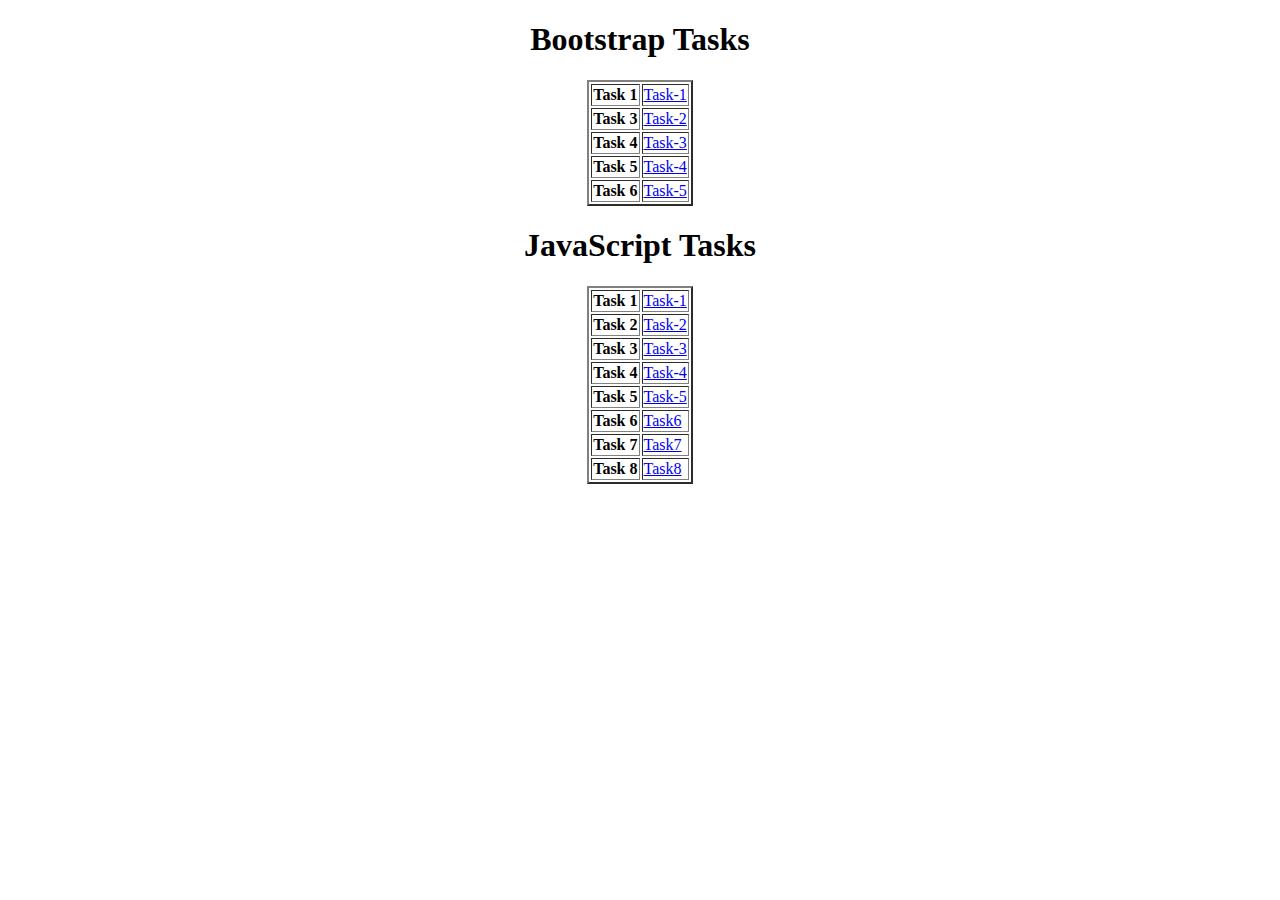
<file: index.html>
<!DOCTYPE html>
<html lang="en">
<head>
    <meta charset="UTF-8">
    <meta name="viewport" content="width=device-width, initial-scale=1.0">
    <title>Document</title>
</head>
<body>
<center>
    <h1>Bootstrap Tasks</h1>
    <table border="2">
        <tr>
            <th>Task 1</th>
            <td><a href="BT_Task1.html" target="_blank">Task-1</a></td>
        </tr>
        <tr>
            <th>Task 3</th>
            <td><a href="BT_Task3.html" target="_blank">Task-2</a></td>
        </tr>
        <tr>
            <th>Task 4</th>
            <td><a href="BT_Task4.html" target="_blank">Task-3</a></td>
        </tr>
        <tr>
            <th>Task 5</th>
            <td><a href="BT_Task5.html" target="_blank">Task-4</a></td>
        </tr>
        <tr>
            <th>Task 6</th>
            <td><a href="BT_Task6.html" target="_blank">Task-5</a></td>
        </tr>
    </table>
</center>
<center>
    <h1> JavaScript Tasks</h1>
    <table border="2">
        <tr>
            <th>Task 1</th>
            <td><a href="JS_task1.html" target="_blank">Task-1</a></td>
        </tr>
        <tr>
            <th>Task 2</th>
            <td><a href="JS_task2.html" target="_blank">Task-2</a></td>
        </tr>
        <tr>
            <th>Task 3</th>
            <td><a href="JS_task3.html" target="_blank">Task-3</a></td>
        </tr>
        <tr>
            <th>Task 4</th>
            <td><a href="JS_task4.html" target="_blank">Task-4</a></td>
        </tr>
        <tr>
            <th>Task 5</th>
            <td><a href="JS_task5.html" target="_blank">Task-5</a></td>
        </tr>
        <tr>
            <th>Task 6</th>
            <td><a href="JS_task6.html" target="_blank">Task6</a></td>
        </tr>
        <tr>
            <th>Task 7</th>
            <td><a href="JS_task7.html" target="_blank">Task7</a></td>
        </tr>
        <tr>
            <th>Task 8</th>
            <td><a href="JS_task8.html" target="_blank">Task8</a></td>
        </tr>
    </table>
</center>
</body>
</html>
</file>
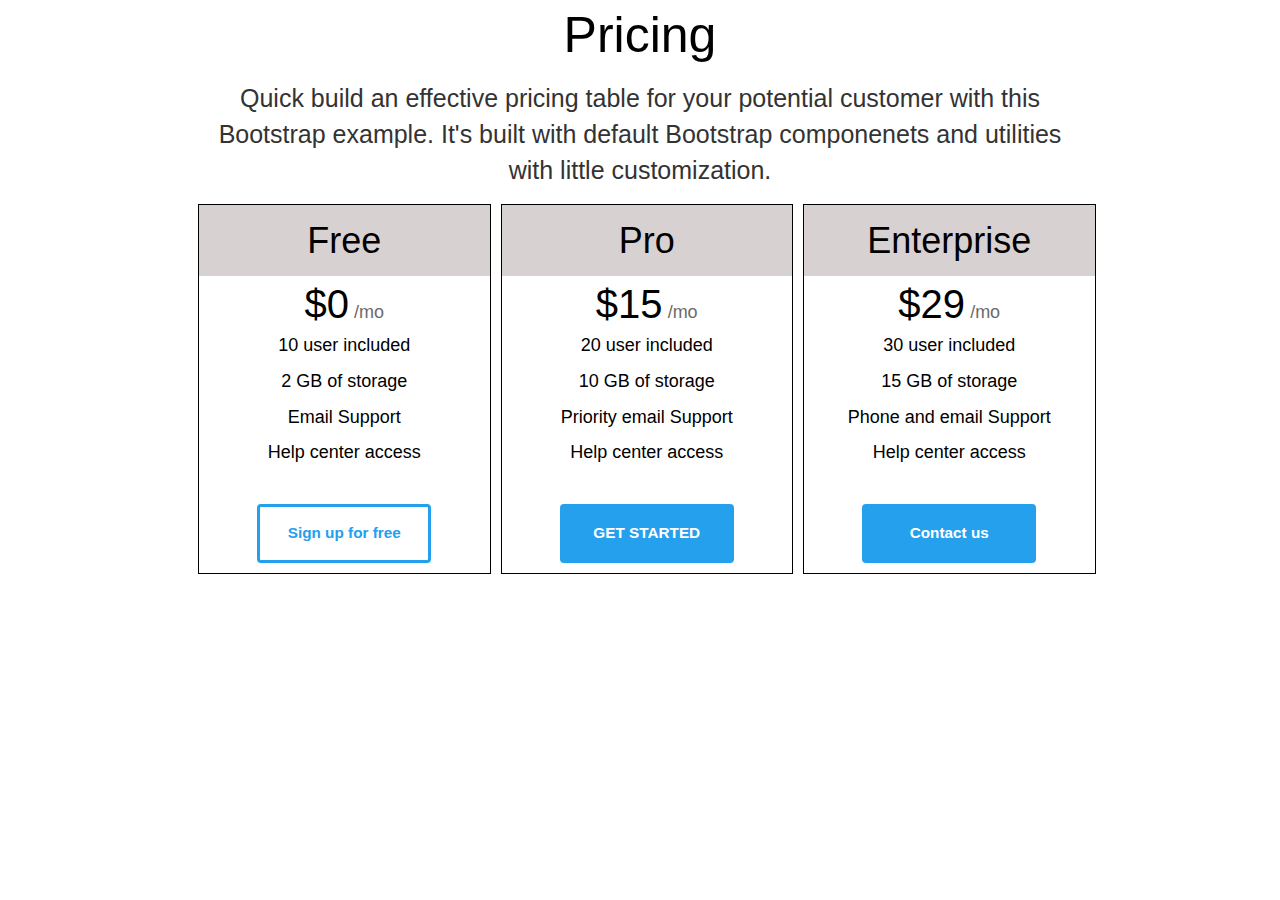
<file: BT_Task3.html>
<!DOCTYPE html>
<html>
<head>
    <title>ex14</title>
    <link rel="stylesheet" href="https://maxcdn.bootstrapcdn.com/bootstrap/3.3.6/css/bootstrap.min.css" />
</head>
<body>
    <div class="container-fluid">
        <div class="container">
            <p style="text-align:center; color:black; font-size: 50px; font-weight: light;">Pricing</p>
            <p style="text-align: center; font-size: 25px;">Quick build an effective pricing table for your potential customer with this<br> Bootstrap example. It's built with default Bootstrap componenets and utilities<br> with little customization.</p>
            <div class="row" style="position:relative; left:138px;">
                <div class="col-md-3" style="margin:5px; color: black; font-size:18px; border-style: solid; border-color: black; border-width: 1px; padding-left:0; padding-right:0; padding-bottom:10px;">
                    <div style="background-color: #d8d1d1; text-align: center; padding-top: 10px; padding-bottom: 10px; font-size:2em;">Free</div>
                    <div style="text-align: center;">
                        <div style="display: inline; font-size: 40px;">$0</div>
                        <div style="display: inline; color:rgb(108, 106, 106);">/mo</div>
                    </div>
                    <p style="text-align:center;">10 user included</p>
                    <p style="text-align:center;">2 GB of storage</p>
                    <p style="text-align:center;">Email Support</p>
                    <p style="text-align:center;">Help center access</p>
                    <a href="#" style="font-size: .85em; padding: 1em 1em; color: #24a0ed ; display: block; width: 60%; margin: 2.5em auto 0; border-radius: 4px; font-weight: 700; text-align: center; background-color: white; border-color: #24a0ed; border-style: solid;">Sign up for free</a>
                </div>
                <div class="col-md-3" style="margin:5px; color: black; font-size:18px; border-style: solid; border-color: black; border-width: 1px; padding-left:0; padding-right:0; padding-bottom:10px;">
                    <div style="background-color: #d8d1d1; text-align: center; padding-top: 10px; padding-bottom: 10px; font-size:2em;">Pro</div>
                    <div style="text-align: center;">
                        <div style="display: inline; font-size: 40px;">$15</div>
                        <div style="display: inline; color:rgb(108, 106, 106);">/mo</div>
                    </div>
                    <p style="text-align:center;">20 user included</p>
                    <p style="text-align:center;">10 GB of storage</p>
                    <p style="text-align:center;">Priority email Support</p>
                    <p style="text-align:center;">Help center access</p>
                    <a href="#" style="font-size: .85em; padding: 1em 1em; color: white ; display: block; width: 60%; margin: 2.5em auto 0; border-radius: 4px; font-weight: 700; text-align: center; background-color: #24a0ed; border-color: #24a0ed; border-style: solid;">GET STARTED</a>
                </div>
                <div class="col-md-3" style="margin:5px; color: black; font-size:18px; border-style: solid; border-color: black; border-width: 1px; padding-left:0; padding-right:0; padding-bottom:10px;">
                    <div style="background-color: #d8d1d1; text-align: center; padding-top: 10px; padding-bottom: 10px; font-size:2em;">Enterprise</div>
                    <div style="text-align: center;">
                        <div style="display: inline; font-size: 40px;">$29</div>
                        <div style="display: inline; color:rgb(108, 106, 106);">/mo</div>
                    </div>
                    <p style="text-align:center;">30 user included</p>
                    <p style="text-align:center;">15 GB of storage</p>
                    <p style="text-align:center;">Phone and email Support</p>
                    <p style="text-align:center;">Help center access</p>
                    <a href="#" style="font-size: .85em; padding: 1em 1em; color: white ; display: block; width: 60%; margin: 2.5em auto 0; border-radius: 4px; font-weight: 700; text-align: center; background-color: #24a0ed; border-color: #24a0ed; border-style: solid;">Contact us</a>
                </div>
            </div>
        </div>
    </div>
    <script src="https://ajax.googleapis.com/ajax/libs/jquery/1.11.3/jquery.min.js"></script>
    <script src="https://maxcdn.bootstrapcdn.com/bootstrap/3.3.5/js/bootstrap.min.js"></script>
</body>
</html>
</file>
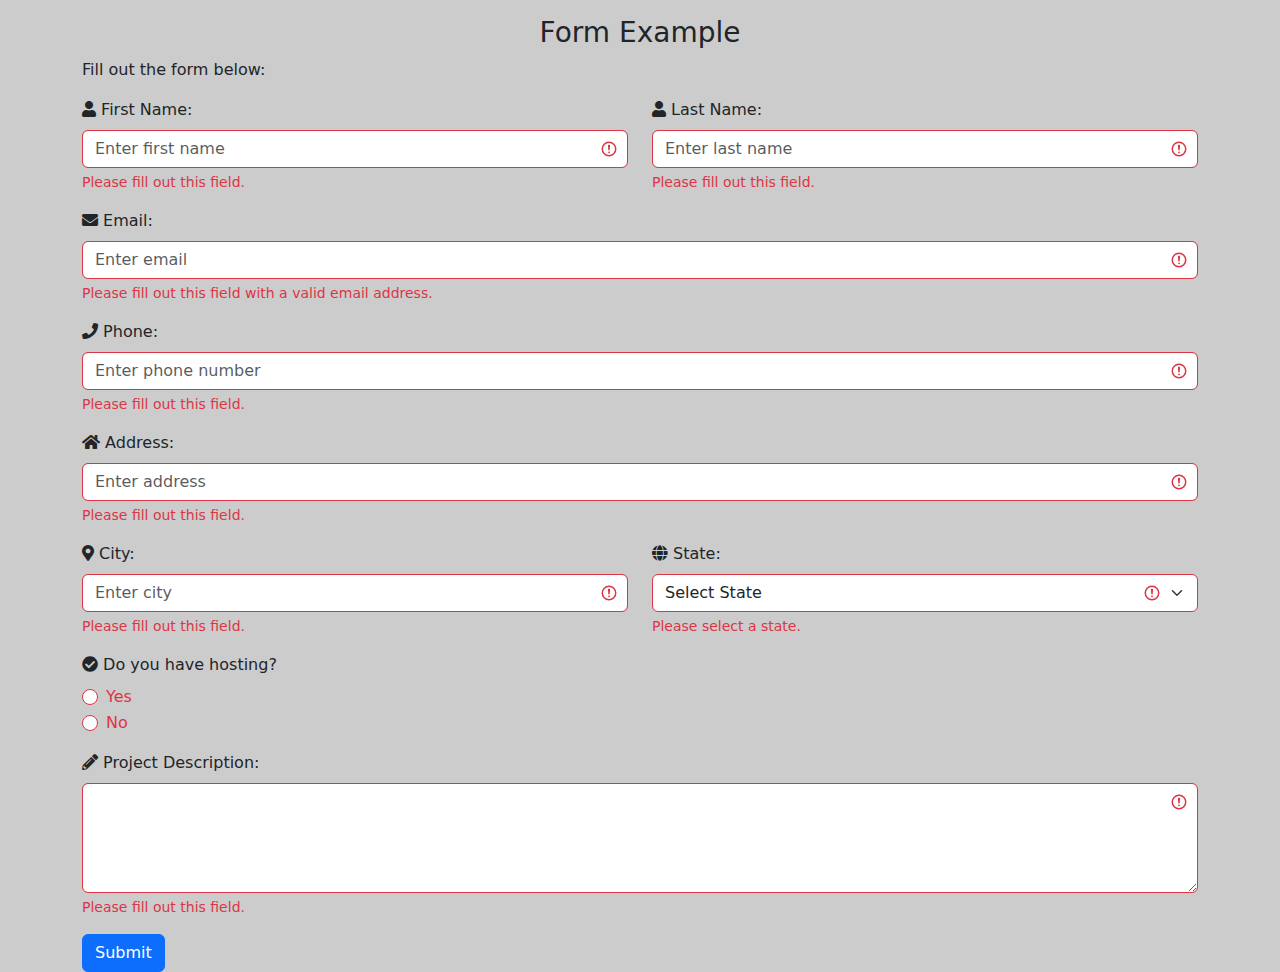
<file: BT_Task5.html>
<!DOCTYPE html>
<html lang="en">

<head>
    <title>Bootstrap Form Example</title>
    <meta charset="utf-8">
    <meta name="viewport" content="width=device-width, initial-scale=1">
    <link href="https://cdn.jsdelivr.net/npm/bootstrap@5.3.1/dist/css/bootstrap.min.css" rel="stylesheet">
    <script src="https://cdn.jsdelivr.net/npm/bootstrap@5.3.1/dist/js/bootstrap.bundle.min.js"></script>
    <link rel="stylesheet" href="https://cdnjs.cloudflare.com/ajax/libs/font-awesome/5.15.3/css/all.min.css">
    <style>
        body {
            background-color: #ccc;
        }
    </style>
</head>

<body>

    <div class="container mt-3">
        <h3 class="text-center">Form Example</h3>
        <p>Fill out the form below:</p>

        <form action="/action_page.php" class="was-validated">
            <div class="row">
                <div class="col-md-6 mb-3">
                    <label for="firstName" class="form-label"><i class="fas fa-user"></i> First Name:</label>
                    <input type="text" class="form-control" id="firstName" placeholder="Enter first name"
                        name="firstName" required>
                    <div class="valid-feedback">Valid.</div>
                    <div class="invalid-feedback">Please fill out this field.</div>
                </div>
                <div class="col-md-6 mb-3">
                    <label for="lastName" class="form-label"><i class="fas fa-user"></i> Last Name:</label>
                    <input type="text" class="form-control" id="lastName" placeholder="Enter last name" name="lastName"
                        required>
                    <div class="valid-feedback">Valid.</div>
                    <div class="invalid-feedback">Please fill out this field.</div>
                </div>
            </div>
            <div class="mb-3">
                <label for="email" class="form-label"><i class="fas fa-envelope"></i> Email:</label>
                <input type="email" class="form-control" id="email" placeholder="Enter email" name="email" required>
                <div class="valid-feedback">Valid.</div>
                <div class="invalid-feedback">Please fill out this field with a valid email address.</div>
            </div>
            <div class="mb-3">
                <label for="phone" class="form-label"><i class="fas fa-phone"></i> Phone:</label>
                <input type="tel" class="form-control" id="phone" placeholder="Enter phone number" name="phone"
                    required>
                <div class="valid-feedback">Valid.</div>
                <div class="invalid-feedback">Please fill out this field.</div>
            </div>
            <div class="mb-3">
                <label for="address" class="form-label"><i class="fas fa-home"></i> Address:</label>
                <input type="text" class="form-control" id="address" placeholder="Enter address" name="address"
                    required>
                <div class="valid-feedback">Valid.</div>
                <div class="invalid-feedback">Please fill out this field.</div>
            </div>
            <div class="row">
                <div class="col-md-6 mb-3">
                    <label for="city" class="form-label"><i class="fas fa-map-marker-alt"></i> City:</label>
                    <input type="text" class="form-control" id="city" placeholder="Enter city" name="city" required>
                    <div class="valid-feedback">Valid.</div>
                    <div class="invalid-feedback">Please fill out this field.</div>
                </div>
                <div class="col-md-6 mb-3">
                    <label for="state" class="form-label"><i class="fas fa-globe"></i> State:</label>
                    <select class="form-select" id="state" name="state" required>
                        <option value="">Select State</option>
                        <option value="CA">California</option>
                        <option value="NY">New York</option>
                        <option value="TX">Texas</option>
                        <!-- Add more states as needed -->
                    </select>
                    <div class="valid-feedback">Valid.</div>
                    <div class="invalid-feedback">Please select a state.</div>
                </div>
            </div>
            <div class="mb-3">
                <label class="form-label"><i class="fas fa-check-circle"></i> Do you have hosting?</label>
                <div class="form-check">
                    <input class="form-check-input" type="radio" name="hosting" id="hostingYes" value="Yes" required>
                    <label class="form-check-label" for="hostingYes">Yes</label>
                </div>
                <div class="form-check">
                    <input class="form-check-input" type="radio" name="hosting" id="hostingNo" value="No" required>
                    <label class="form-check-label" for="hostingNo">No</label>
                </div>
                <div class="valid-feedback">Valid.</div>
                <div class="invalid-feedback">Please select an option.</div>
            </div>
            <div class="mb-3">
                <label for="projectDescription" class="form-label"><i class="fas fa-pencil-alt"></i> Project
                    Description:</label>
                <textarea class="form-control" id="projectDescription" rows="4" name="projectDescription"
                    required></textarea>
                <div class="valid-feedback">Valid.</div>
                <div class="invalid-feedback">Please fill out this field.</div>
            </div>
            <button type="submit" class="btn btn-primary">Submit</button>
        </form>
    </div>

</body>

</html>
</file>
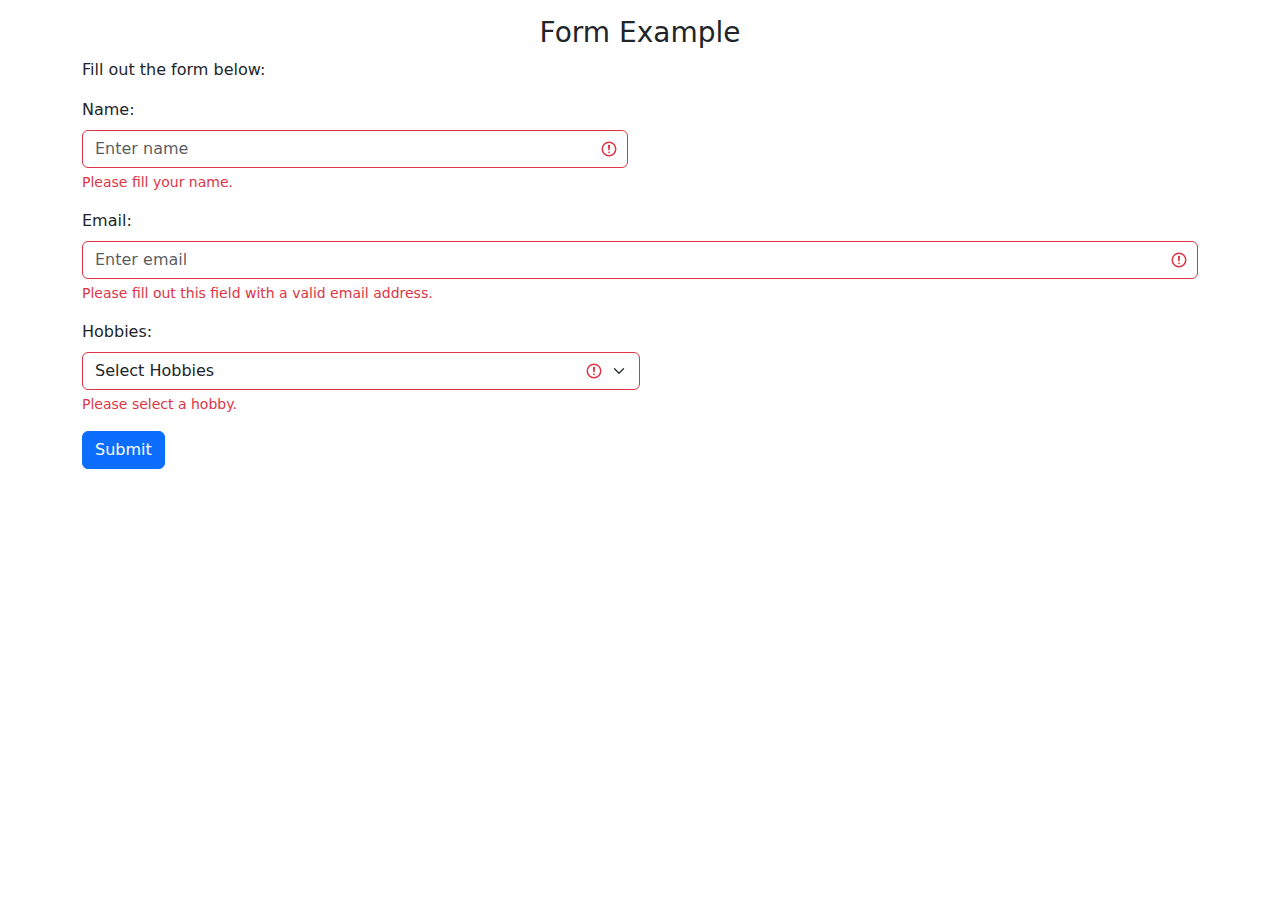
<file: BT_Task6.html>
<!DOCTYPE html>
<html lang="en">

<head>
    <title>Bootstrap Form Example</title>
    <meta charset="utf-8">
    <meta name="viewport" content="width=device-width, initial-scale=1">
    <link href="https://cdn.jsdelivr.net/npm/bootstrap@5.3.1/dist/css/bootstrap.min.css" rel="stylesheet">
    <script src="https://cdn.jsdelivr.net/npm/bootstrap@5.3.1/dist/js/bootstrap.bundle.min.js"></script>
    <link rel="stylesheet" href="https://cdnjs.cloudflare.com/ajax/libs/font-awesome/5.15.3/css/all.min.css">
    <style>

    </style>
</head>

<body>

    <div class="container mt-3">
        <h3 class="text-center">Form Example</h3>
        <p>Fill out the form below:</p>

        <form action="/action_page.php" class="was-validated">
            <div class="row">
                <div class="col-md-6 mb-3">
                    <label for="firstName" class="form-label"> Name:</label>
                    <input type="text" class="form-control" id="firstName" placeholder="Enter name" name="firstName"
                        required>
                    <div class="valid-feedback">Valid.</div>
                    <div class="invalid-feedback">Please fill your name.</div>
                </div>
            </div>
            <div class="mb-3">
                <label for="email" class="form-label">Email:</label>
                <input type="email" class="form-control" id="email" placeholder="Enter email" name="email" required>
                <div class="valid-feedback">Valid.</div>
                <div class="invalid-feedback">Please fill out this field with a valid email address.</div>
            </div>




            <div class="col-md-6 mb-3">
                <label for="state" class="form-label">Hobbies:</label>
                <select class="form-select" id="state" name="state" required>
                    <option value="">Select Hobbies</option>
                    <option value="game">Gaming</option>
                    <option value="cook">Cooking</option>
                    <option value="dance">Dancing</option>
                    <option value="sing">Singing</option>
                </select>
                <div class="valid-feedback">Valid.</div>
                <div class="invalid-feedback">Please select a hobby.</div>
            </div>



            <button type="submit" class="btn btn-primary">Submit</button>
        </form>
    </div>

</body>

</html>
</file>
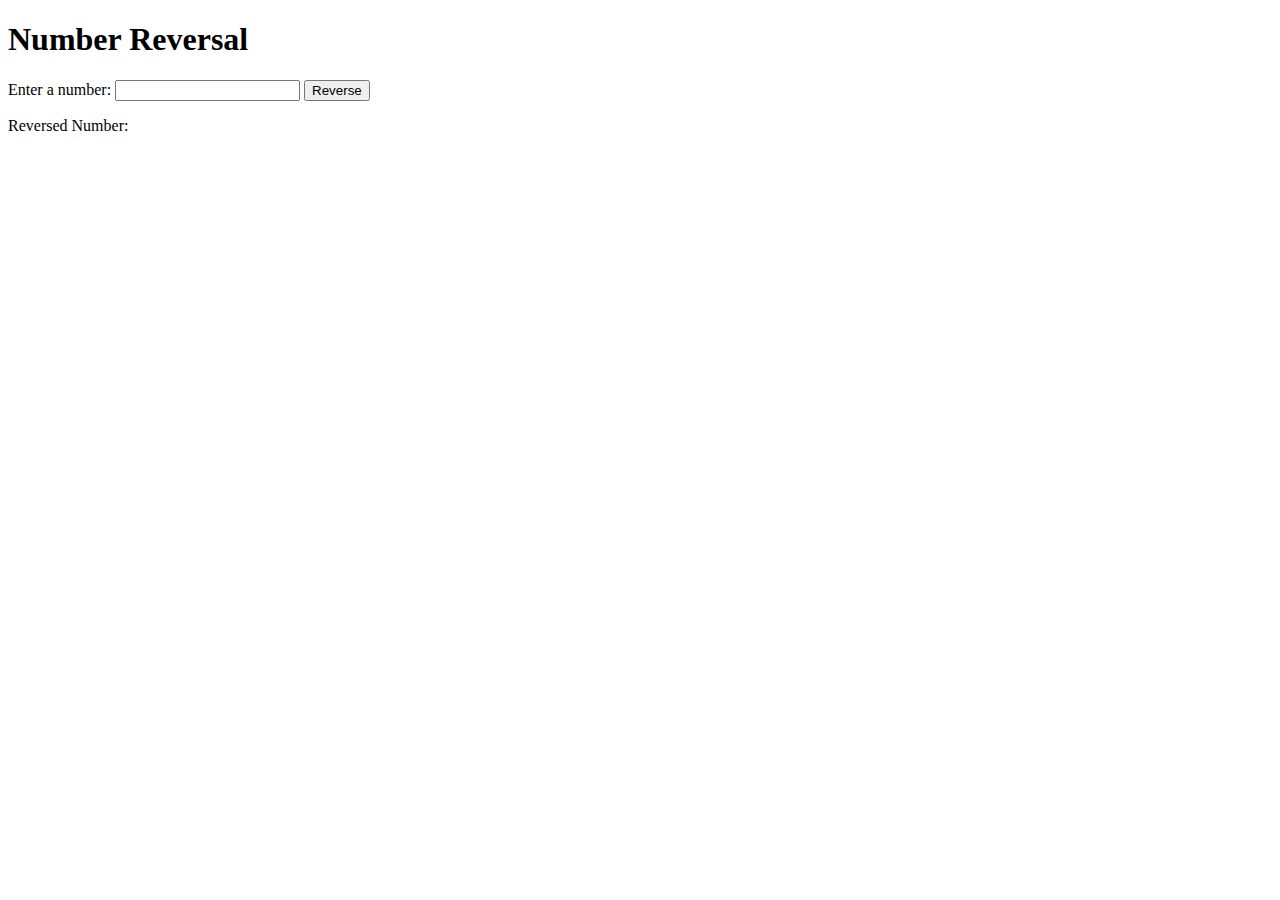
<file: JS_task1.html>
<!DOCTYPE html>
<html>
<head>
    <title>Number Reversal</title>
</head>
<body>
    <h1>Number Reversal</h1>
    <form>
        <label for="numberInput">Enter a number:</label>
        <input type="number" id="numberInput" required>
        <button type="button" onclick="reverseNumber()">Reverse</button>
    </form>
    <p>Reversed Number: <span id="result"></span></p>

    <script>
        function reverseNumber() {
            const numberInput = document.getElementById('numberInput').value.toString();

            const reversedNumber = numberInput.split('').reverse().join('');

            document.getElementById('result').textContent = reversedNumber;
        }
    </script>
</body>
</html>
</file>
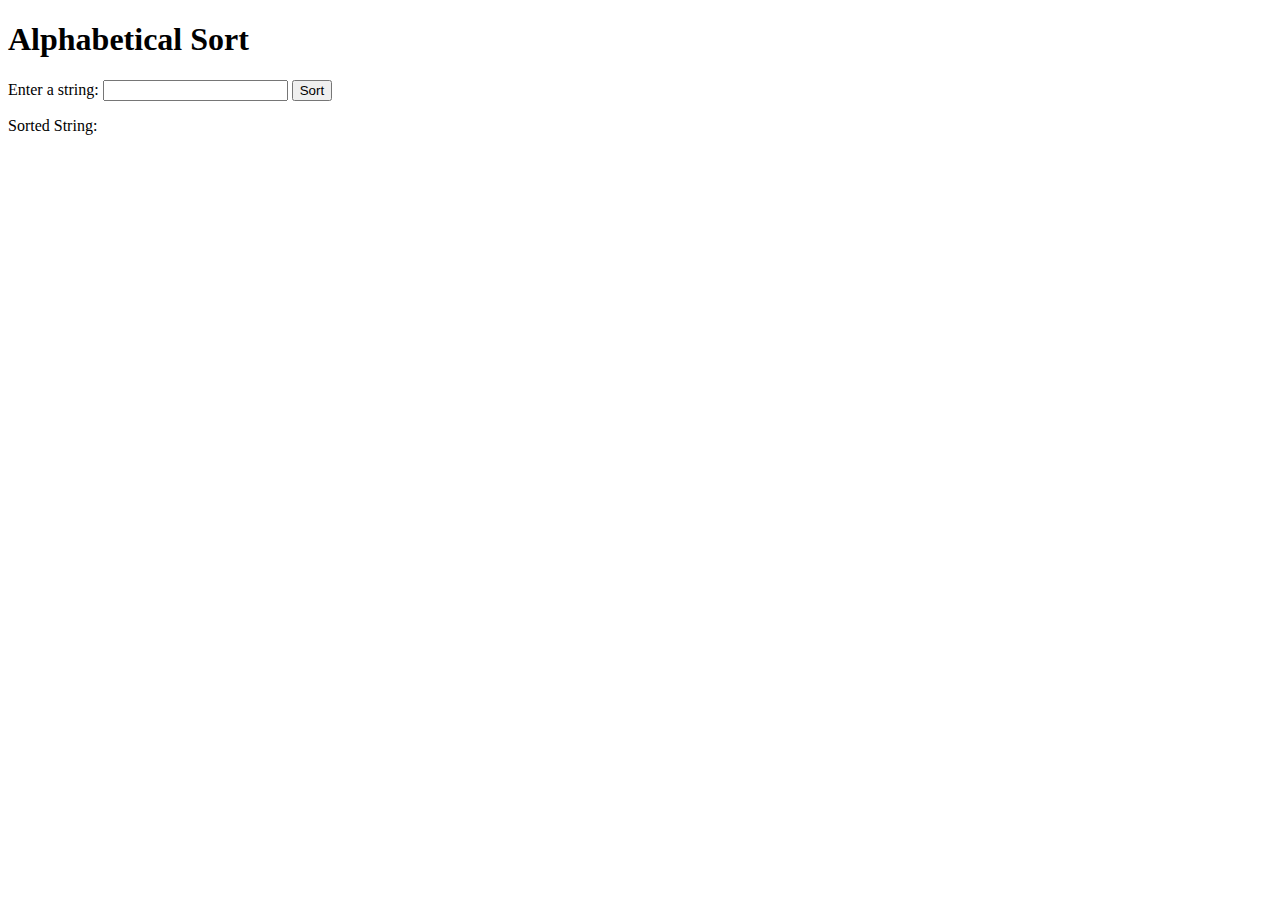
<file: JS_task2.html>
<!DOCTYPE html>
<html>
<head>
    <title>Alphabetical Sort</title>
</head>
<body>
    <h1>Alphabetical Sort</h1>
    <form>
        <label for="stringInput">Enter a string:</label>
        <input type="text" id="stringInput" required>
        <button type="button" onclick="sortString()">Sort</button>
    </form>
    <p>Sorted String: <span id="result"></span></p>

    <script>
        function sortString() {
            const stringInput = document.getElementById('stringInput').value;

            const sortedString = stringInput.split('').sort().join('');

            document.getElementById('result').textContent = sortedString;
        }
    </script>
</body>
</html>
</file>
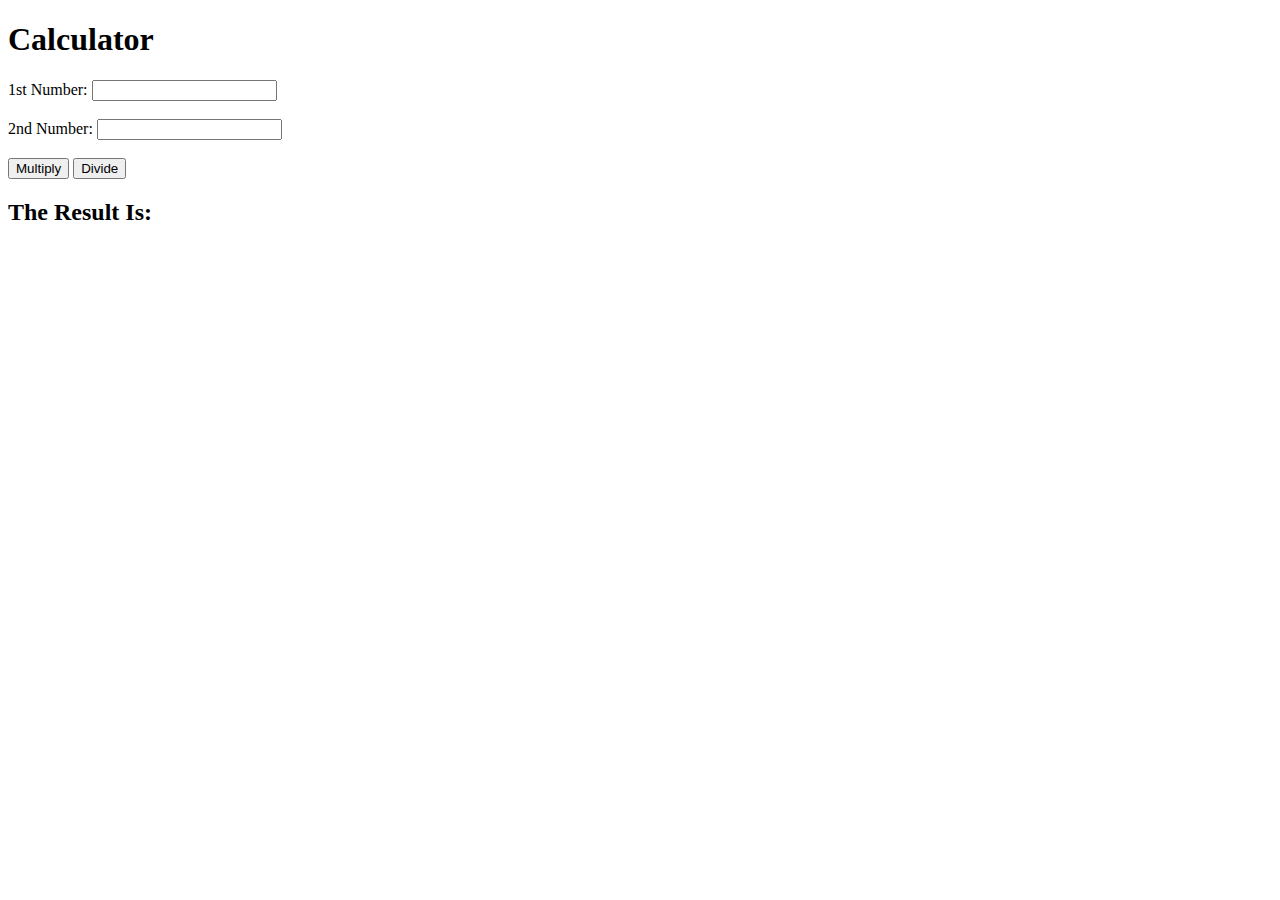
<file: JS_task3.html>
<!DOCTYPE html>
<html>
<head>
    <title>Calculator</title>
</head>
<body>
    <h1>Calculator</h1>
    <form>
        <label for="num1">1st Number:</label>
        <input type="number" id="num1" required><br><br>
        
        <label for="num2">2nd Number:</label>
        <input type="number" id="num2" required><br><br>

        <button type="button" onclick="multiply()">Multiply</button>
        <button type="button" onclick="divide()">Divide</button>
    </form>

    <h2>The Result Is:</h2>
    <p id="result"></p>

    <script>
        function multiply() {
            const num1 = parseFloat(document.getElementById('num1').value);
            const num2 = parseFloat(document.getElementById('num2').value);

            if (isNaN(num1) || isNaN(num2)) {
                document.getElementById('result').textContent = 'Please enter valid numbers.';
            } else {
                const multiplicationResult = num1 * num2;
                document.getElementById('result').textContent = `Multiplication Result: ${multiplicationResult}`;
            }
        }

        function divide() {

            const num1 = parseFloat(document.getElementById('num1').value);
            const num2 = parseFloat(document.getElementById('num2').value);

            if (isNaN(num1) || isNaN(num2)) {
                document.getElementById('result').textContent = 'Please enter valid numbers.';
            } else if (num2 === 0) {
                document.getElementById('result').textContent = 'Division by zero is not allowed.';
            } else {
                const divisionResult = num1 / num2;
                document.getElementById('result').textContent = `Division Result: ${divisionResult}`;
            }
        }
    </script>
</body>
</html>
</file>
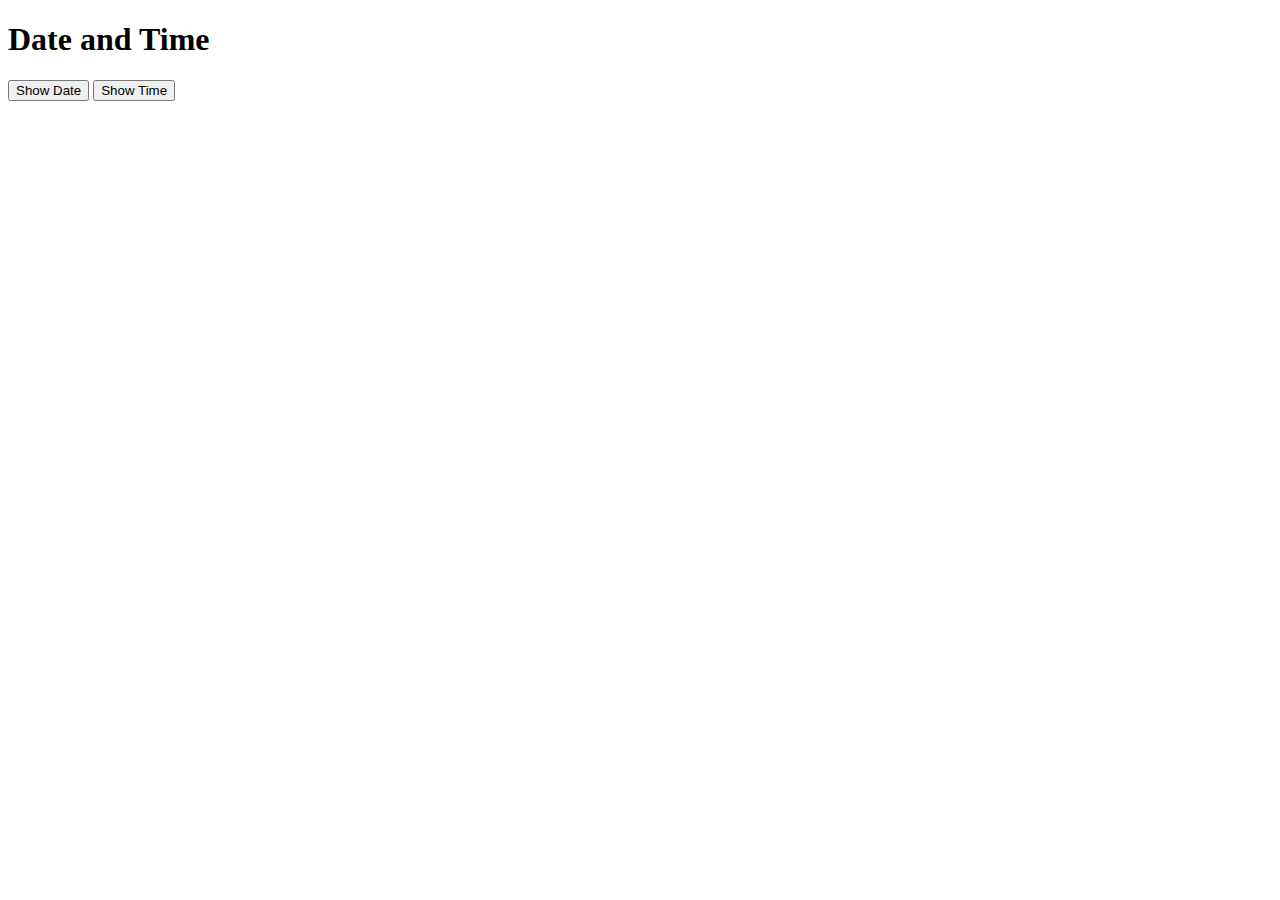
<file: JS_task4.html>
<!DOCTYPE html>
<html>
<head>
    <title>Date and Time</title>
</head>
<body>
    <h1>Date and Time</h1>
    <button onclick="showDate()">Show Date</button>
    <button onclick="showTime()">Show Time</button>

    <p id="result"></p>

    <script>
        function showDate() {
            const currentDate = new Date();
            const day = currentDate.getDate();
            const month = currentDate.toLocaleString('en-US', { month: 'long' });
            const year = currentDate.getFullYear();
            const formattedDate = `${day}/${month}/${year}`;
            document.getElementById('result').textContent = `Current Date: ${formattedDate}`;
        }

        function showTime() {
            const currentTime = new Date();
            const formattedTime = currentTime.toString();
            document.getElementById('result').textContent = `Current Time: ${formattedTime}`;
        }
    </script>
</body>
</html>
</file>
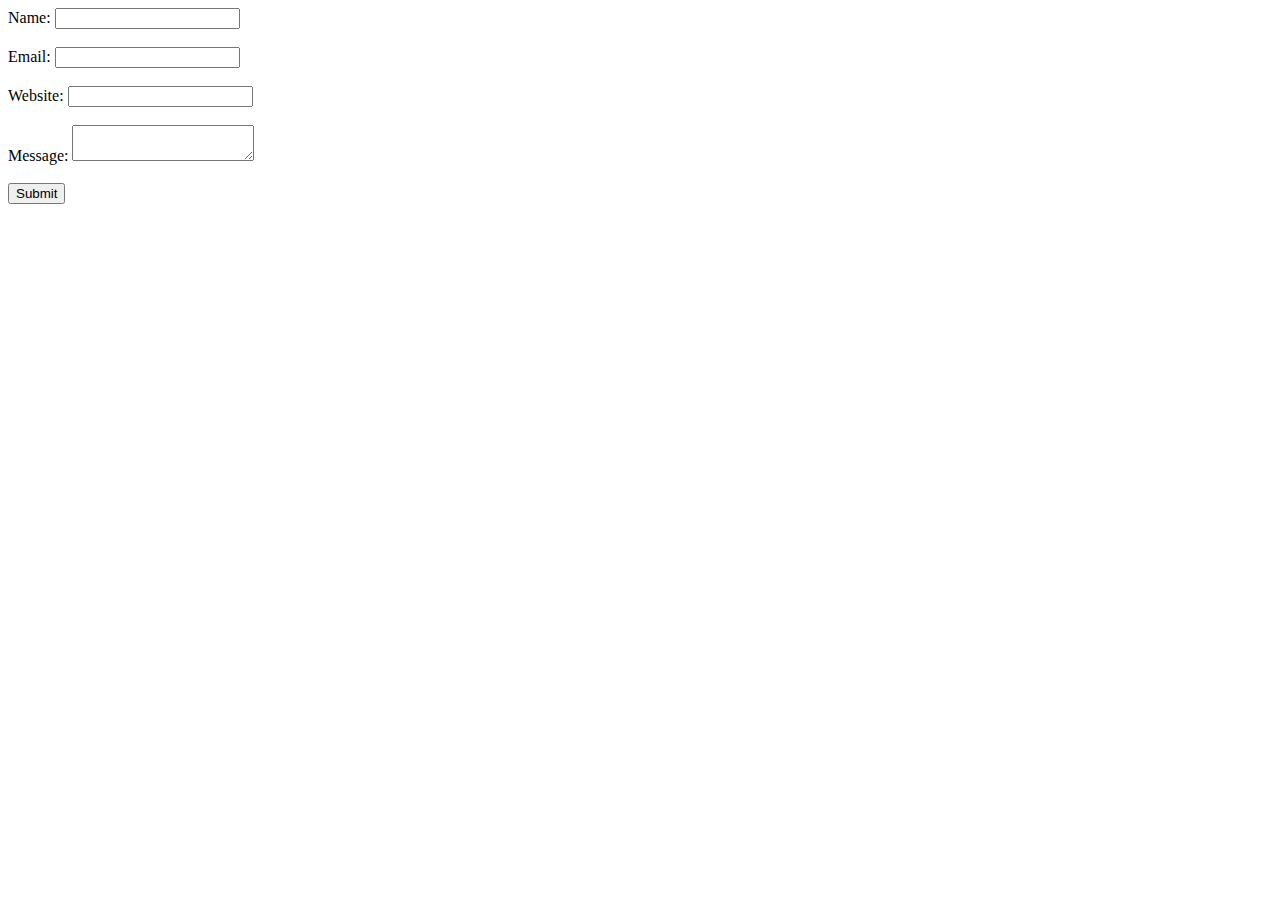
<file: JS_task5.html>
<!DOCTYPE html>
<html>
<head>
    <title>Form Validation</title>
</head>
<body>
    
    <form id="contactForm" onsubmit="return validateForm()">
        <label for="name">Name:</label>
        <input type="text" id="name" name="name">
        <span id="nameError" class="error"></span><br><br>

        <label for="email">Email:</label>
        <input type="text" id="email" name="email">
        <span id="emailError" class="error"></span><br><br>

        <label for="website">Website:</label>
        <input type="text" id="website" name="website">
        <span id="websiteError" class="error"></span><br><br>

        <label for="message">Message:</label>
        <textarea id="message" name="message"></textarea>
        <span id="messageError" class="error"></span><br><br>

        <input type="submit" value="Submit">
    </form>

    <script>
        function validateForm() {
            // Reset previous error messages
            document.querySelectorAll('.error').forEach(function(element) {
                element.textContent = '';
            });

            let valid = true;

            const name = document.getElementById('name').value.trim();
            if (name === '') {
                document.getElementById('nameError').textContent = 'This field is required';
                valid = false;
            }

            const email = document.getElementById('email').value.trim();
            if (email === '') {
                document.getElementById('emailError').textContent = 'This field is required';
                valid = false;
            } else if (!isValidEmail(email)) {
                document.getElementById('emailError').textContent = 'A valid email address is required';
                valid = false;
            }

            const website = document.getElementById('website').value.trim();
            if (website !== '' && !isValidURL(website)) {
                document.getElementById('websiteError').textContent = 'A valid URL is required';
                valid = false;
            }

            const message = document.getElementById('message').value.trim();
            if (message === '') {
                document.getElementById('messageError').textContent = 'This field is required';
                valid = false;
            }

            return valid;
        }

        function isValidEmail(email) {
            const emailRegex = /^[^\s@]+@[^\s@]+\.[^\s@]+$/;
            return emailRegex.test(email);
        }

        function isValidURL(url) {
            const urlRegex = /^(http(s)?:\/\/)?(www\.)?([a-zA-Z0-9-]+)\.([a-zA-Z]{2,})(\/[a-zA-Z0-9-#]+\/?)*$/;
            return urlRegex.test(url);
        }
    </script>
</body>
</html>
</file>
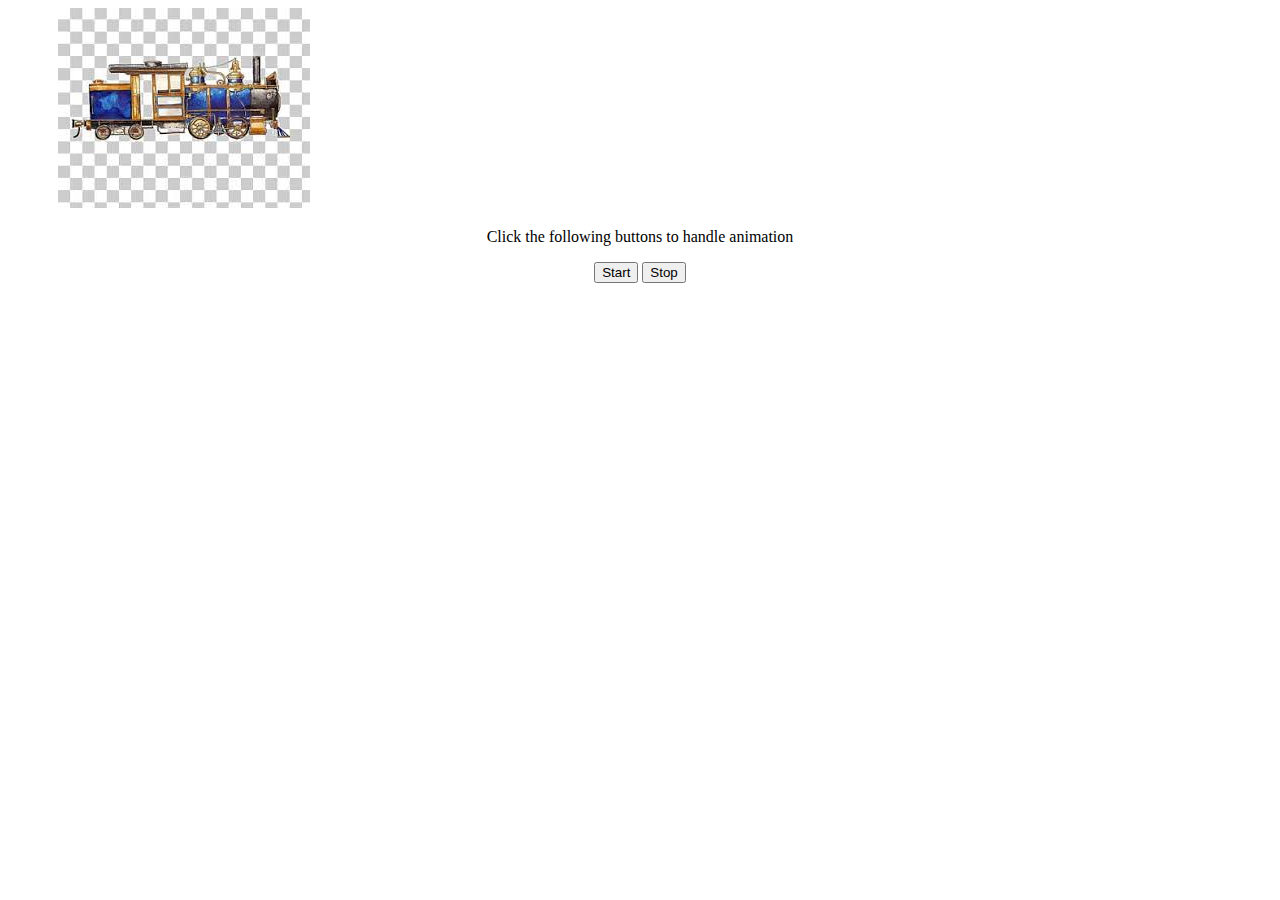
<file: JS_task7.html>
<!DOCTYPE html>
<html>
<head>
   <style>
      /* Add some styles for the animation container */
      #animation-container {
         width: 100%;
         overflow: hidden;
         position: relative;
      }

      #myimg {
         position: relative;
         left: 50px;
      }
   </style>
   <script type="text/javascript">
      var img = null;
      var animationInterval = null;
      var containerWidth = 0;

      function init() {
         img = document.getElementById('myimg');
         containerWidth = document.getElementById('animation-container').offsetWidth;
         img.style.position = 'relative';
         img.style.left = '50px';
      }

      function moveRight() {
         var currentLeft = parseInt(img.style.left);
         currentLeft += 2; // Adjust the speed as needed

         if (currentLeft > containerWidth) {
            // Reset the position when it reaches the end
            img.style.left = '-200px'; // Move it back to the left of the container
         } else {
            img.style.left = currentLeft + 'px';
         }
      }

      function startAnimation() {
         if (animationInterval === null) {
            animationInterval = setInterval(moveRight, 10); // Adjust the interval and speed as needed
         }
      }

      function stopAnimation() {
         if (animationInterval !== null) {
            clearInterval(animationInterval);
            animationInterval = null;
         }
      }

      window.onload = init;
   </script>
</head>

<body>
   <form>
      <div id="animation-container">
         <img id="myimg" src="train.jpeg" />
      </div>
      <center>
         <p>Click the following buttons to handle animation</p>
         <input type="button" value="Start" onclick="startAnimation();" />
         <input type="button" value="Stop" onclick="stopAnimation();" />
      </center>
   </form>
</body>
</html>
</file>
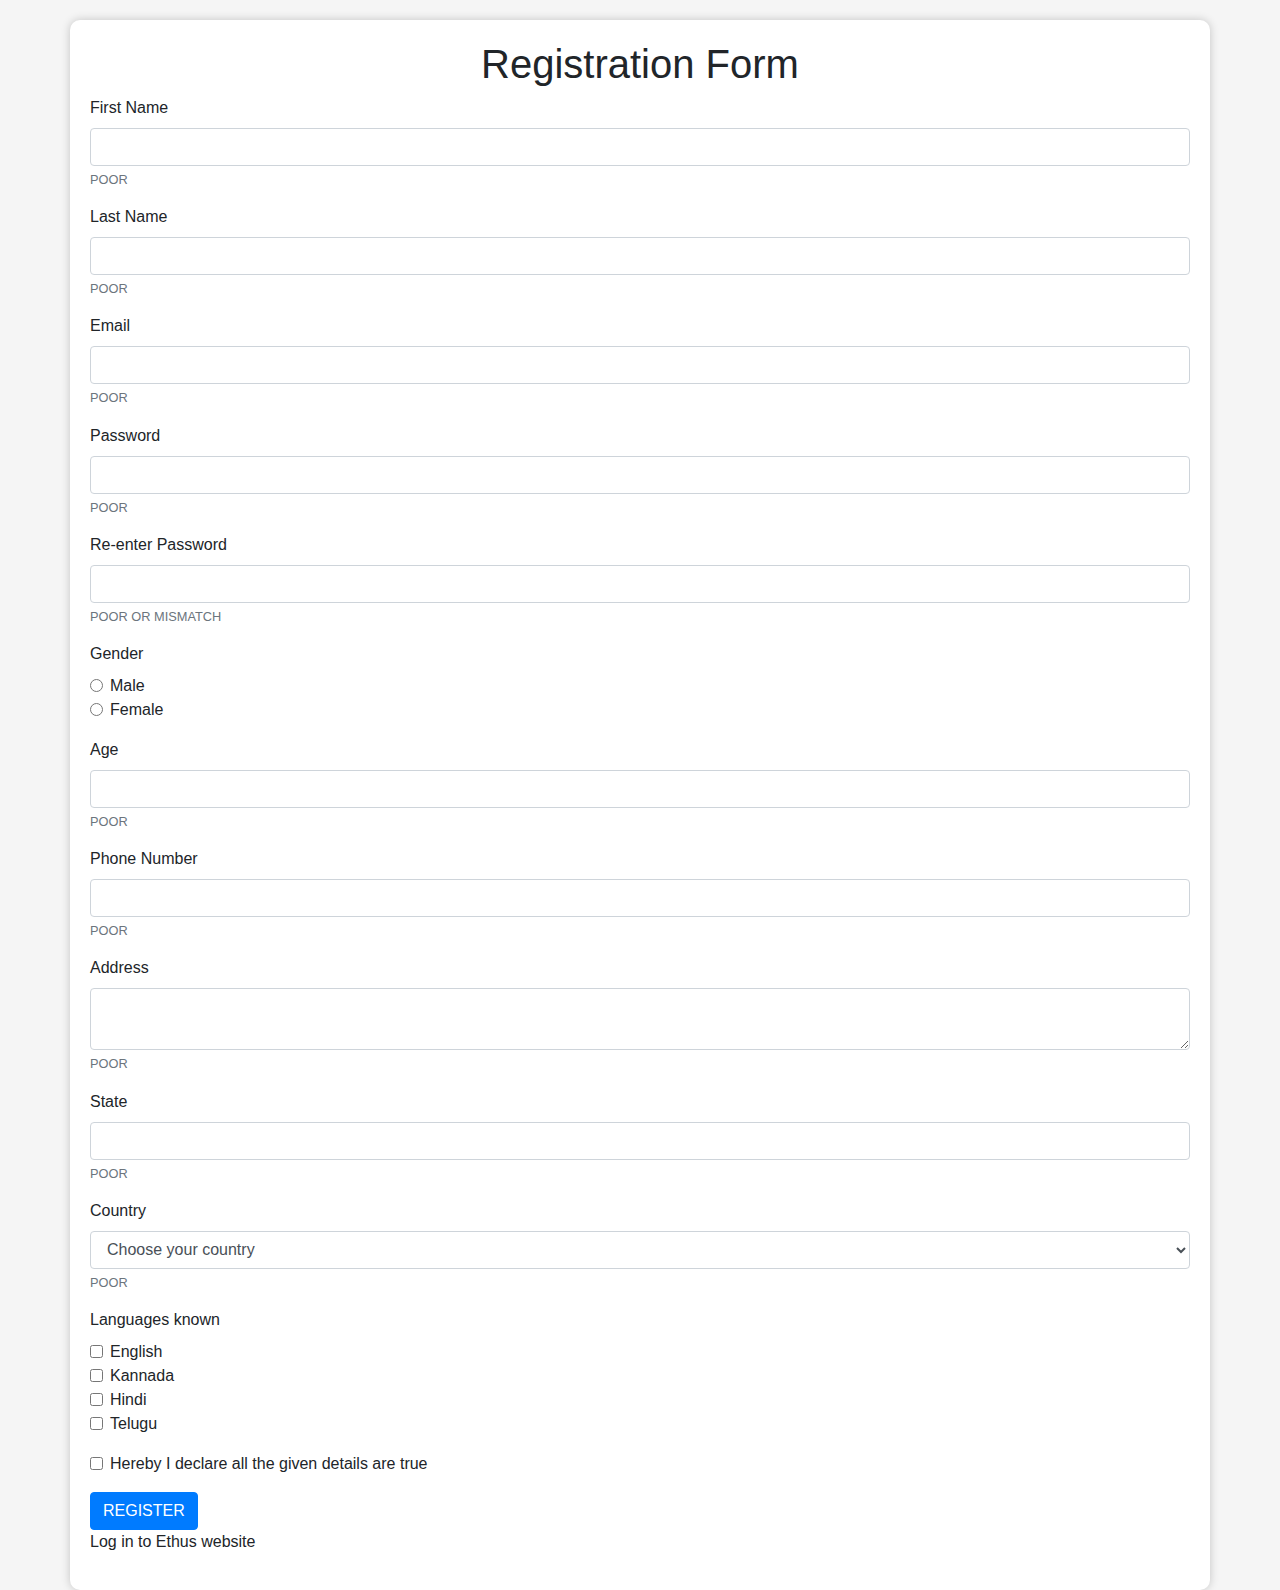
<file: JS_task8.html>
<!DOCTYPE html>
<html lang="en">
  <head>
    <meta charset="UTF-8" />
    <meta name="viewport" content="width=device-width, initial-scale=1.0" />
    <title>Registration Form</title>
    <!-- Include Bootstrap CSS -->
    <link
      rel="stylesheet"
      href="https://maxcdn.bootstrapcdn.com/bootstrap/4.5.2/css/bootstrap.min.css"
    />
    <style>
      body {
        background-color: #f5f5f5;
      }

      .container {
        background-color: #fff;
        padding: 20px;
        border-radius: 10px;
        box-shadow: 0 0 10px rgba(0, 0, 0, 0.2);
        margin-top: 20px;
      }
    </style>
  </head>
  <body>
    <div class="container">
      <h1><center>Registration Form</center></h1>
      <form id="registrationForm" onsubmit="return validateForm()">
        <div class="form-group">
          <label for="firstName">First Name</label>
          <input
            type="text"
            class="form-control"
            id="firstName"
            name="firstName"
          />
          <small id="firstNameComment" class="form-text text-muted">POOR</small>
        </div>
        <div class="form-group">
          <label for="lastName">Last Name</label>
          <input
            type="text"
            class="form-control"
            id="lastName"
            name="lastName"
          />
          <small id="lastNameComment" class="form-text text-muted">POOR</small>
        </div>
        <div class="form-group">
          <label for="email">Email</label>
          <input type="email" class="form-control" id="email" name="email" />
          <small id="emailComment" class="form-text text-muted">POOR</small>
        </div>
        <div class="form-group">
          <label for="password">Password</label>
          <input
            type="password"
            class="form-control"
            id="password"
            name="password"
          />
          <small id="passwordComment" class="form-text text-muted">POOR</small>
        </div>
        <div class="form-group">
          <label for="confirmPassword">Re-enter Password</label>
          <input
            type="password"
            class="form-control"
            id="confirmPassword"
            name="confirmPassword"
          />
          <small id="confirmPasswordComment" class="form-text text-muted"
            >POOR OR MISMATCH</small
          >
        </div>
        <div class="form-group">
          <label>Gender</label>
          <div class="form-check">
            <input
              type="radio"
              class="form-check-input"
              id="male"
              name="gender"
              value="Male"
            />
            <label class="form-check-label" for="male">Male</label>
          </div>
          <div class="form-check">
            <input
              type="radio"
              class="form-check-input"
              id="female"
              name="gender"
              value="Female"
            />
            <label class="form-check-label" for="female">Female</label>
          </div>
        </div>
        <div class="form-group">
          <label for="age">Age</label>
          <input type="number" class="form-control" id="age" name="age" />
          <small id="ageComment" class="form-text text-muted">POOR</small>
        </div>
        <div class="form-group">
          <label for="phoneNumber">Phone Number</label>
          <input
            type="tel"
            class="form-control"
            id="phoneNumber"
            name="phoneNumber"
          />
          <small id="phoneNumberComment" class="form-text text-muted"
            >POOR</small
          >
        </div>
        <div class="form-group">
          <label for="address">Address</label>
          <textarea class="form-control" id="address" name="address"></textarea>
          <small id="addressComment" class="form-text text-muted">POOR</small>
        </div>
        <div class="form-group">
          <label for="state">State</label>
          <input type="text" class="form-control" id="state" name="state" />
          <small id="stateComment" class="form-text text-muted">POOR</small>
        </div>
        <div class="form-group">
          <label for="country">Country</label>
          <select class="form-control" id="country" name="country">
            <option value="">Choose your country</option>
            <option value="USA">USA</option>
            <option value="Canada">Canada</option>
          </select>
          <small id="countryComment" class="form-text text-muted">POOR</small>
        </div>
        <div class="form-group">
          <label for="languagesKnown">Languages known</label>
          <div class="form-check">
            <input
              type="checkbox"
              class="form-check-input"
              id="english"
              name="languagesKnown[]"
              value="English"
            />
            <label class="form-check-label" for="english">English</label>
          </div>
          <div class="form-check">
            <input
              type="checkbox"
              class="form-check-input"
              id="kannada"
              name="languagesKnown[]"
              value="Kannada"
            />
            <label class="form-check-label" for="kannada">Kannada</label>
          </div>
          <div class="form-check">
            <input
              type="checkbox"
              class="form-check-input"
              id="hindi"
              name="languagesKnown[]"
              value="Hindi"
            />
            <label class="form-check-label" for="hindi">Hindi</label>
          </div>
          <div class="form-check">
            <input
              type="checkbox"
              class="form-check-input"
              id="telugu"
              name="languagesKnown[]"
              value="Telugu"
            />
            <label class="form-check-label" for="telugu">Telugu</label>
          </div>
        </div>
        <div class="form-group">
          <div class="form-check">
            <input
              type="checkbox"
              class="form-check-input"
              id="declare"
              name="declare"
            />
            <label class="form-check-label" for="declare"
              >Hereby I declare all the given details are true</label
            >
          </div>
        </div>
        <button type="submit" class="btn btn-primary">REGISTER</button>
      </form>
      <p>Log in to Ethus website</p>
    </div>
    <!-- Include Bootstrap JS -->
    <script src="https://ajax.googleapis.com/ajax/libs/jquery/3.5.1/jquery.min.js"></script>
    <script src="https://cdnjs.cloudflare.com/ajax/libs/popper.js/1.16.0/umd/popper.min.js"></script>
    <script src="https://maxcdn.bootstrapcdn.com/bootstrap/4.5.2/js/bootstrap.min.js"></script>
    <script>
      function validateForm() {
        resetErrorMessages();

        // Validation flags
        let isValid = true;

        // Get form input values
        const firstName = document.getElementById("firstName").value.trim();
        const lastName = document.getElementById("lastName").value.trim();
        const email = document.getElementById("email").value.trim();
        const password = document.getElementById("password").value.trim();
        const confirmPassword = document
          .getElementById("confirmPassword")
          .value.trim();
        const gender = document.querySelector('input[name="gender"]:checked');
        const age = document.getElementById("age").value.trim();
        const phoneNumber = document.getElementById("phoneNumber").value.trim();
        const address = document.getElementById("address").value.trim();
        const state = document.getElementById("state").value.trim();
        const country = document.getElementById("country").value.trim();
        const languagesKnown = document.querySelectorAll(
          'input[name="languagesKnown[]"]:checked'
        ).length;
        const declare = document.getElementById("declare").checked;

        // Perform validation for each field
        if (firstName === "") {
          isValid = false;
          displayError("firstNameComment", "First Name is required");
        }

        if (lastName === "") {
          isValid = false;
          displayError("lastNameComment", "Last Name is required");
        }

        if (email === "") {
          isValid = false;
          displayError("emailComment", "Email is required");
        } else if (!isValidEmail(email)) {
          isValid = false;
          displayError("emailComment", "A valid email address is required");
        }

        if (password === "") {
          isValid = false;
          displayError("passwordComment", "Password is required");
        }

        if (confirmPassword === "") {
          isValid = false;
          displayError(
            "confirmPasswordComment",
            "Re-enter Password is required"
          );
        } else if (confirmPassword !== password) {
          isValid = false;
          displayError("confirmPasswordComment", "Passwords do not match");
        }

        if (!gender) {
          isValid = false;
          displayError("genderComment", "Gender is required");
        }

        if (age === "" || isNaN(age)) {
          isValid = false;
          displayError("ageComment", "Age is required and must be a number");
        }

        if (phoneNumber === "") {
          isValid = false;
          displayError("phoneNumberComment", "Phone Number is required");
        }

        if (address === "") {
          isValid = false;
          displayError("addressComment", "Address is required");
        }

        if (state === "") {
          isValid = false;
          displayError("stateComment", "State is required");
        }

        if (country === "") {
          isValid = false;
          displayError("countryComment", "Country is required");
        }

        if (languagesKnown === 0) {
          isValid = false;
          displayError(
            "languagesKnownComment",
            "At least one language must be known"
          );
        }

        if (!declare) {
          isValid = false;
          displayError(
            "declareComment",
            "You must declare all details are true"
          );
        }

        return isValid;
      }

      function isValidEmail(email) {
        const emailRegex = /^[^\s@]+@[^\s@]+\.[^\s@]+$/;
        return emailRegex.test(email);
      }

      function displayError(commentId, message) {
        document.getElementById(commentId).textContent = message;
      }

      function resetErrorMessages() {
        const comments = document.querySelectorAll(".form-text.text-muted");
        for (const comment of comments) {
          comment.textContent = "";
        }
      }
    </script>
  </body>
</html>
</file>
